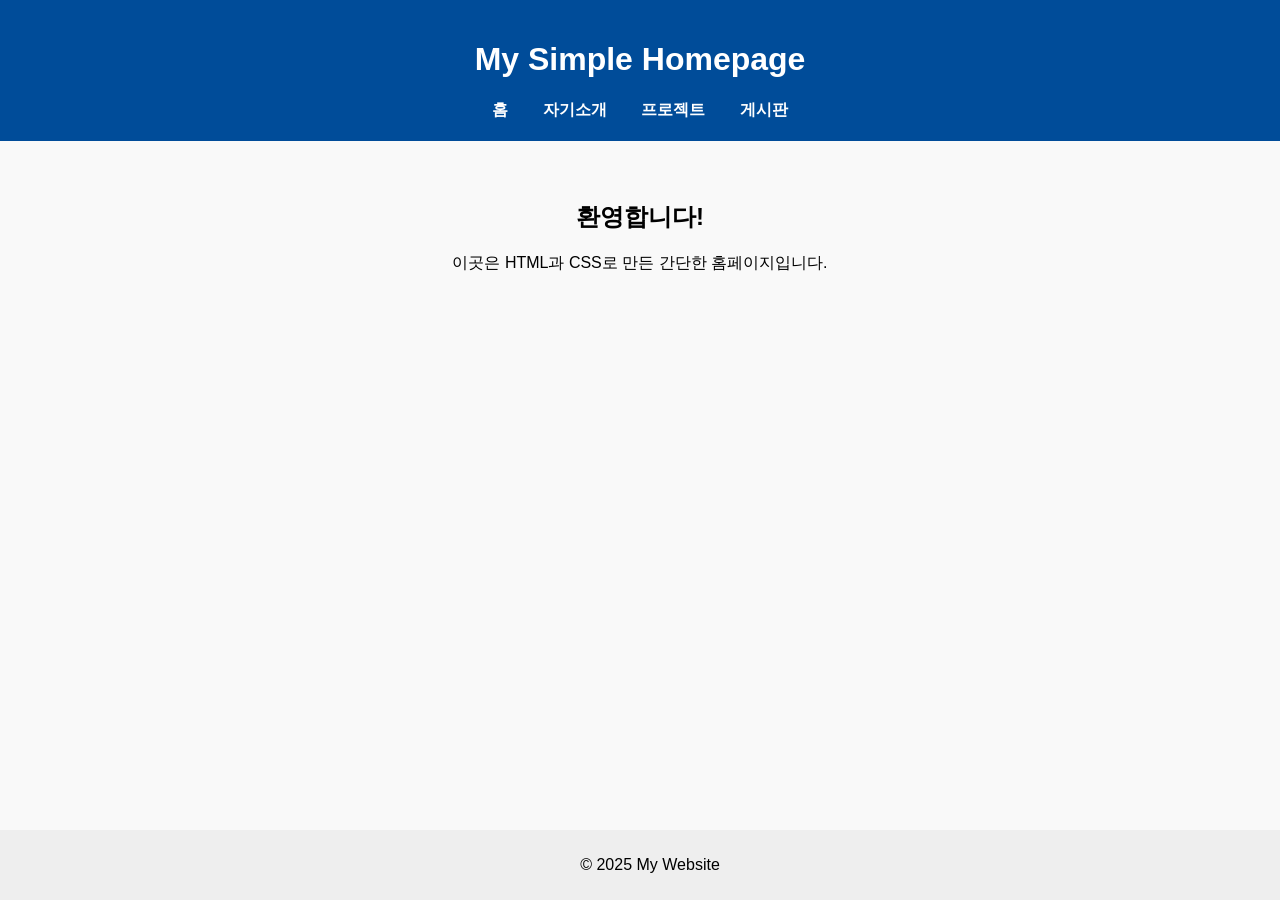
<file: app/index.html>
<!DOCTYPE html>
<html lang="ko">
<head>
  <meta charset="UTF-8">
  <title>홈 | My Website</title>
  <link rel="stylesheet" href="style.css">
</head>
<body>
  <header>
    <h1>My Simple Homepage</h1>
    <nav>
      <a href="index.html">홈</a>
      <a href="about.html">자기소개</a>
      <a href="projects.html">프로젝트</a>
      <a href="board.php">게시판</a>
    </nav>
  </header>

  <main>
    <h2>환영합니다!</h2>
    <p>이곳은 HTML과 CSS로 만든 간단한 홈페이지입니다.</p>
  </main>

  <footer>
    <p>&copy; 2025 My Website</p>
  </footer>
</body>
</html>
</file>
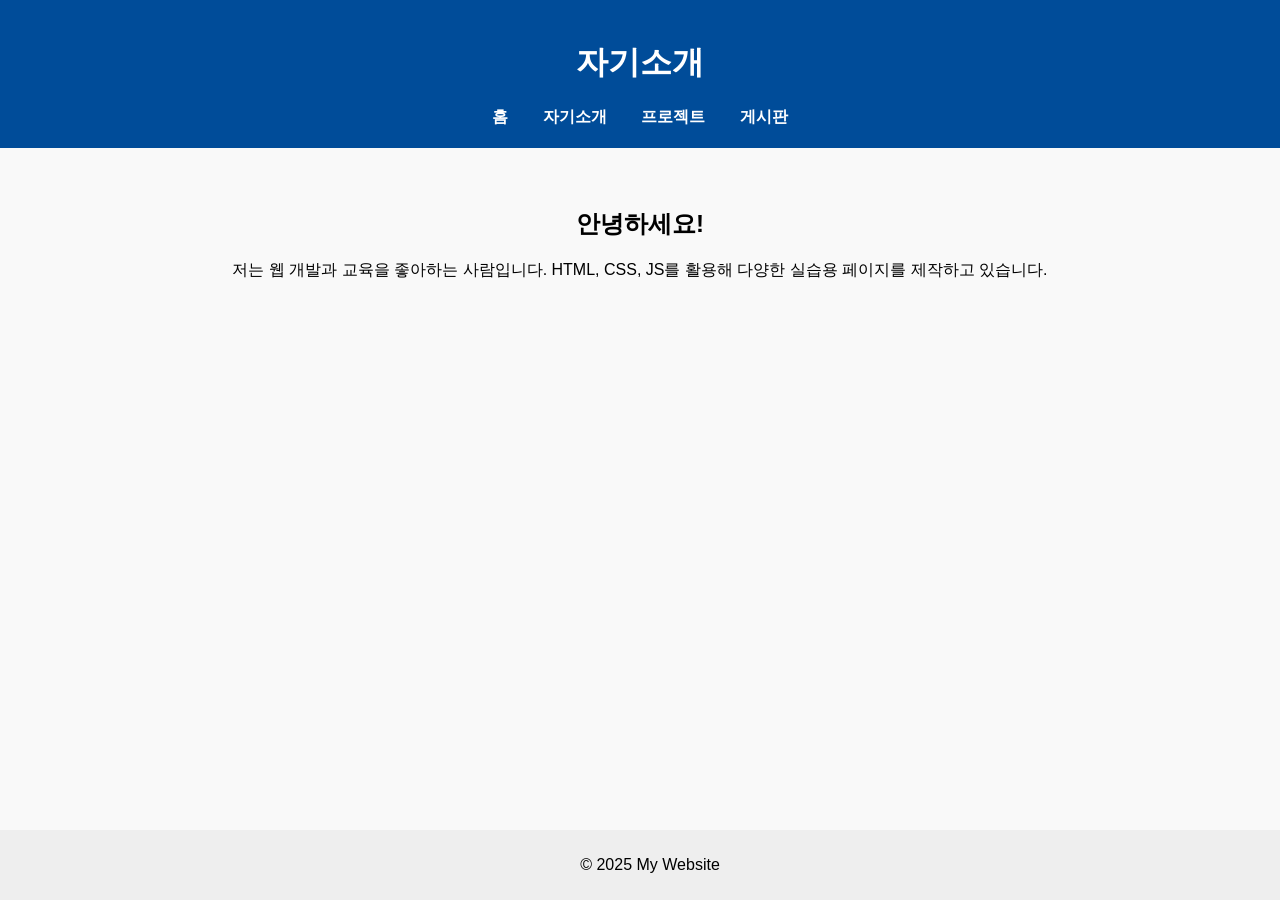
<file: app/about.html>
<!DOCTYPE html>
<html lang="ko">
<head>
  <meta charset="UTF-8">
  <title>자기소개 | My Website</title>
  <link rel="stylesheet" href="style.css">
</head>
<body>
  <header>
    <h1>자기소개</h1>
    <nav>
      <a href="index.html">홈</a>
      <a href="about.html">자기소개</a>
      <a href="projects.html">프로젝트</a>
      <a href="board.php">게시판</a>
    </nav>
  </header>

  <main>
    <h2>안녕하세요!</h2>
    <p>저는 웹 개발과 교육을 좋아하는 사람입니다. HTML, CSS, JS를 활용해 다양한 실습용 페이지를 제작하고 있습니다.</p>
  </main>

  <footer>
    <p>&copy; 2025 My Website</p>
  </footer>
</body>
</html>
</file>
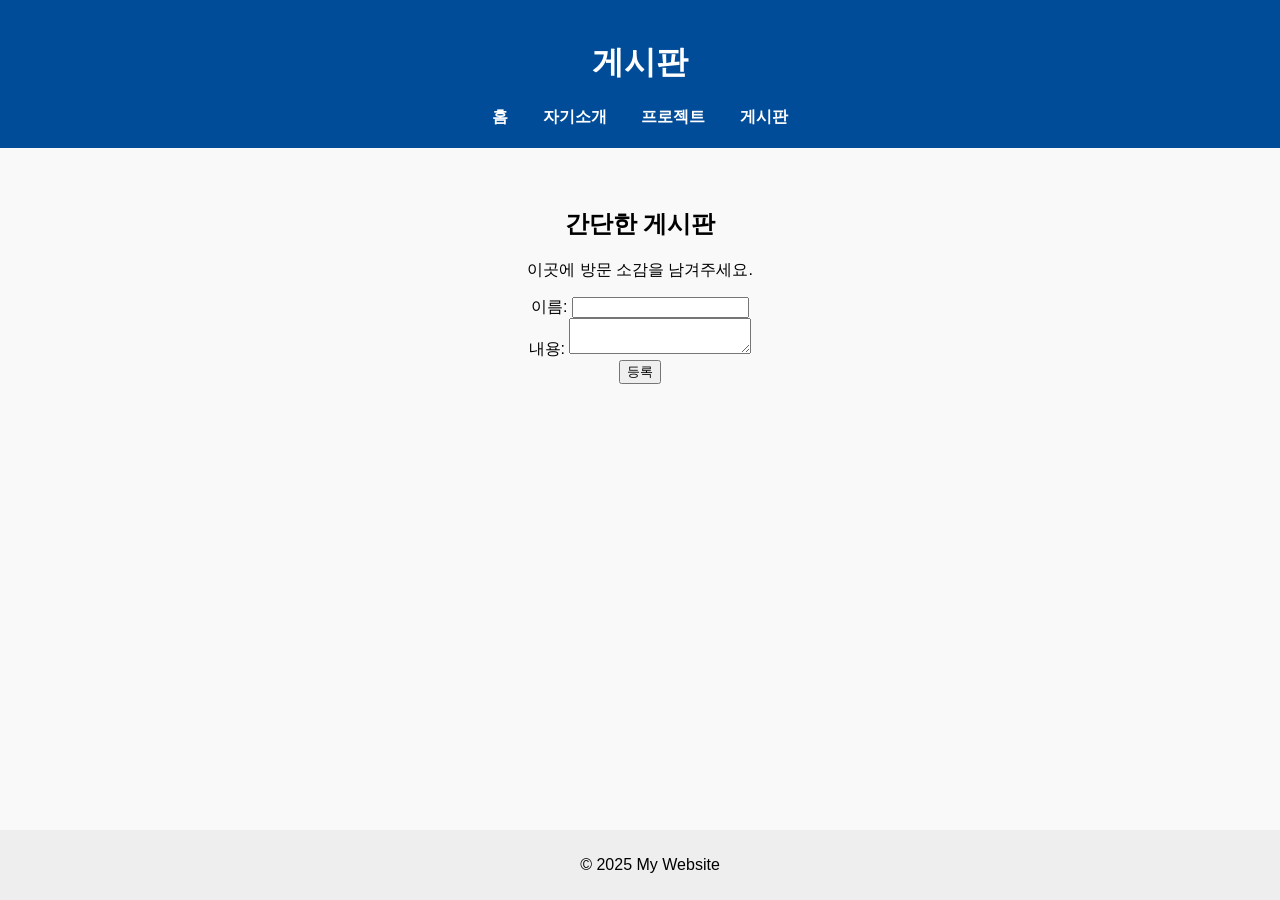
<file: app/board.html>
<!DOCTYPE html>
<html lang="ko">
<head>
  <meta charset="UTF-8">
  <title>게시판 | My Website</title>
  <link rel="stylesheet" href="style.css">
</head>
<body>
  <header>
    <h1>게시판</h1>
    <nav>
      <a href="index.html">홈</a>
      <a href="about.html">자기소개</a>
      <a href="projects.html">프로젝트</a>
      <a href="board.html">게시판</a>
    </nav>
  </header>

  <main>
    <h2>간단한 게시판</h2>
    <p>이곳에 방문 소감을 남겨주세요.</p>

    <form>
      <label>이름: <input type="text" name="name"></label><br>
      <label>내용: <textarea name="content"></textarea></label><br>
      <button type="submit">등록</button>
    </form>
  </main>

  <footer>
    <p>&copy; 2025 My Website</p>
  </footer>
</body>
</html>
</file>
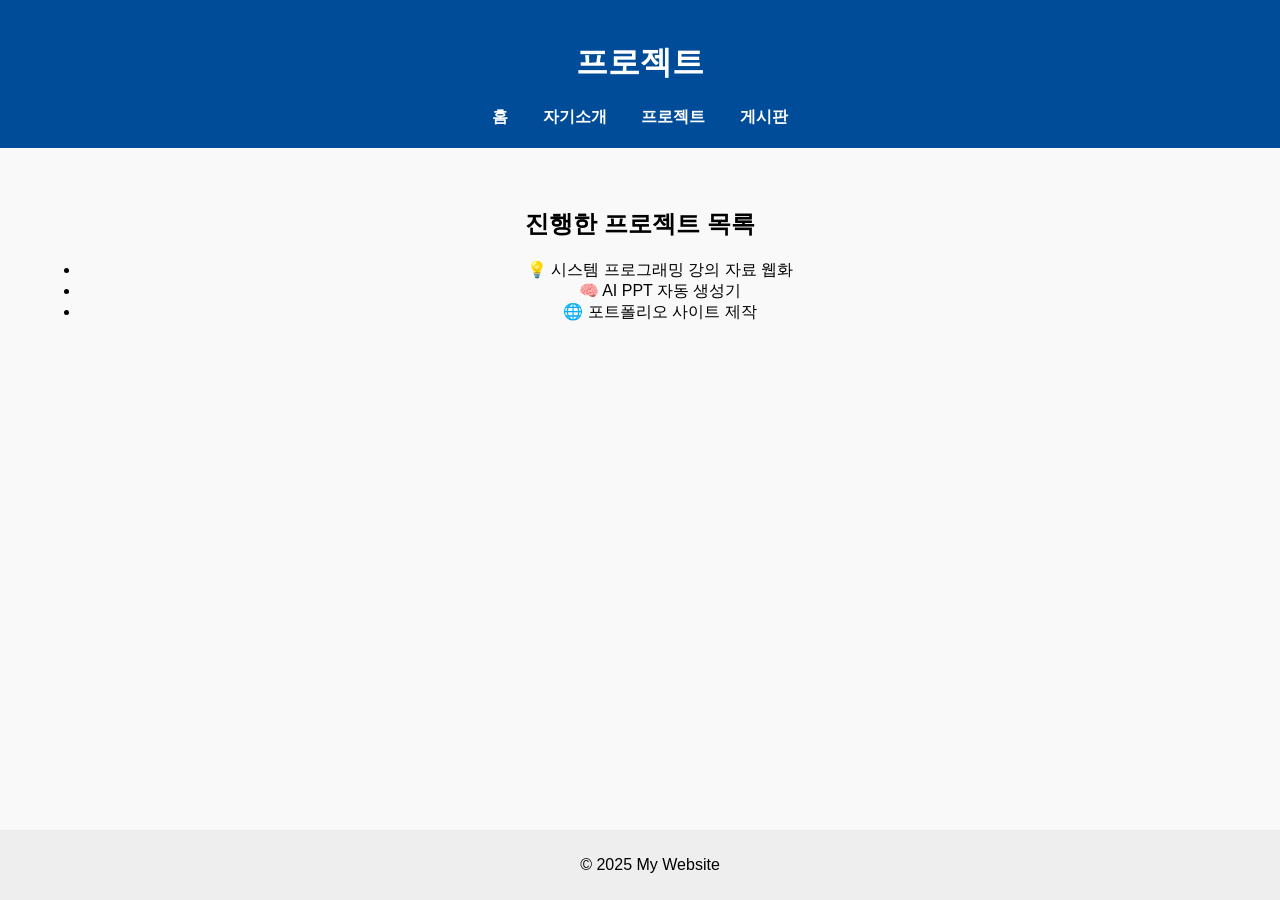
<file: app/projects.html>
<!DOCTYPE html>
<html lang="ko">
<head>
  <meta charset="UTF-8">
  <title>프로젝트 | My Website</title>
  <link rel="stylesheet" href="style.css">
</head>
<body>
  <header>
    <h1>프로젝트</h1>
    <nav>
      <a href="index.html">홈</a>
      <a href="about.html">자기소개</a>
      <a href="projects.html">프로젝트</a>
      <a href="board.php">게시판</a>
    </nav>
  </header>

  <main>
    <h2>진행한 프로젝트 목록</h2>
    <ul>
      <li>💡 시스템 프로그래밍 강의 자료 웹화</li>
      <li>🧠 AI PPT 자동 생성기</li>
      <li>🌐 포트폴리오 사이트 제작</li>
    </ul>
  </main>

  <footer>
    <p>&copy; 2025 My Website</p>
  </footer>
</body>
</html>
</file>
<file: app/style.css>
body {
  font-family: "Noto Sans KR", sans-serif;
  margin: 0;
  padding: 0;
  background-color: #f9f9f9;
}

header {
  background-color: #004c99;
  color: white;
  padding: 20px;
  text-align: center;
}

nav {
  margin-top: 10px;
}

nav a {
  color: white;
  margin: 0 15px;
  text-decoration: none;
  font-weight: bold;
}

nav a:hover {
  text-decoration: underline;
}

main {
  padding: 40px;
  text-align: center;
}

footer {
  background-color: #eee;
  text-align: center;
  padding: 10px;
  position: fixed;
  width: 100%;
  bottom: 0;
}
</file>
